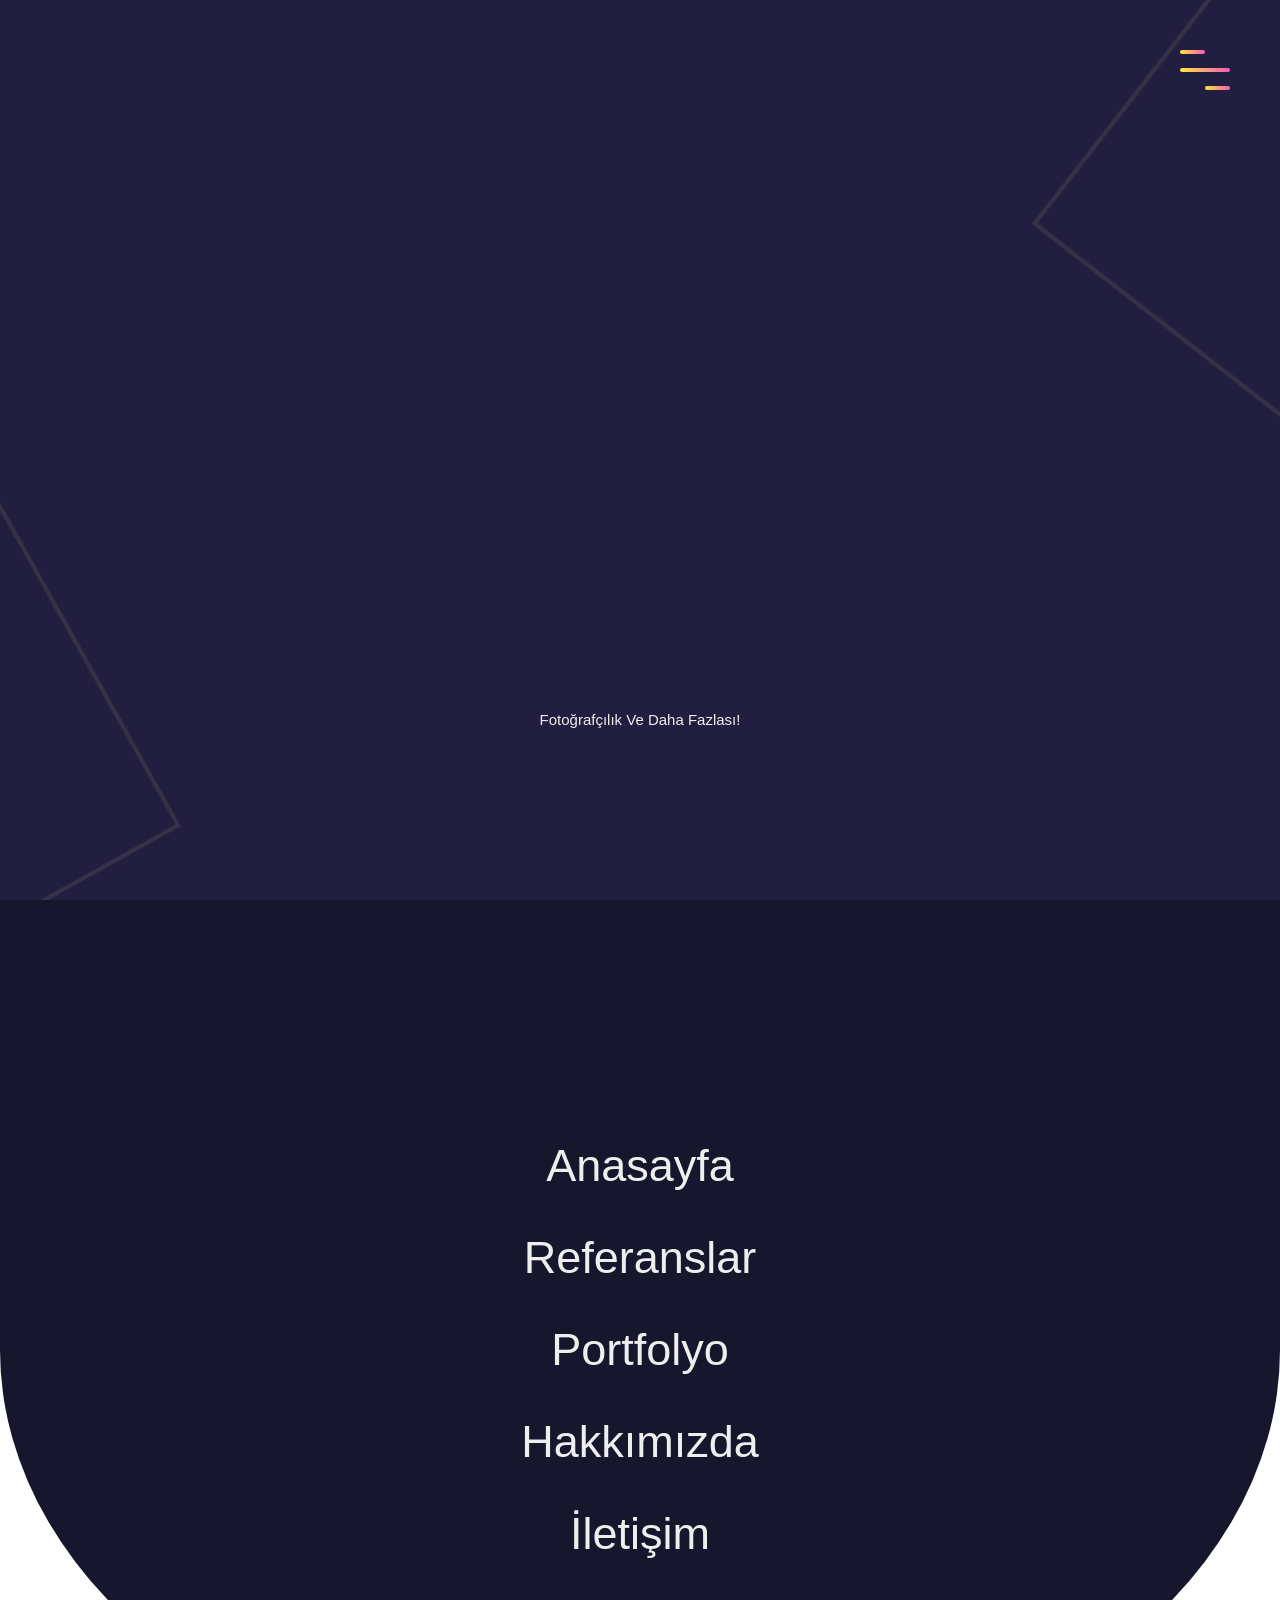
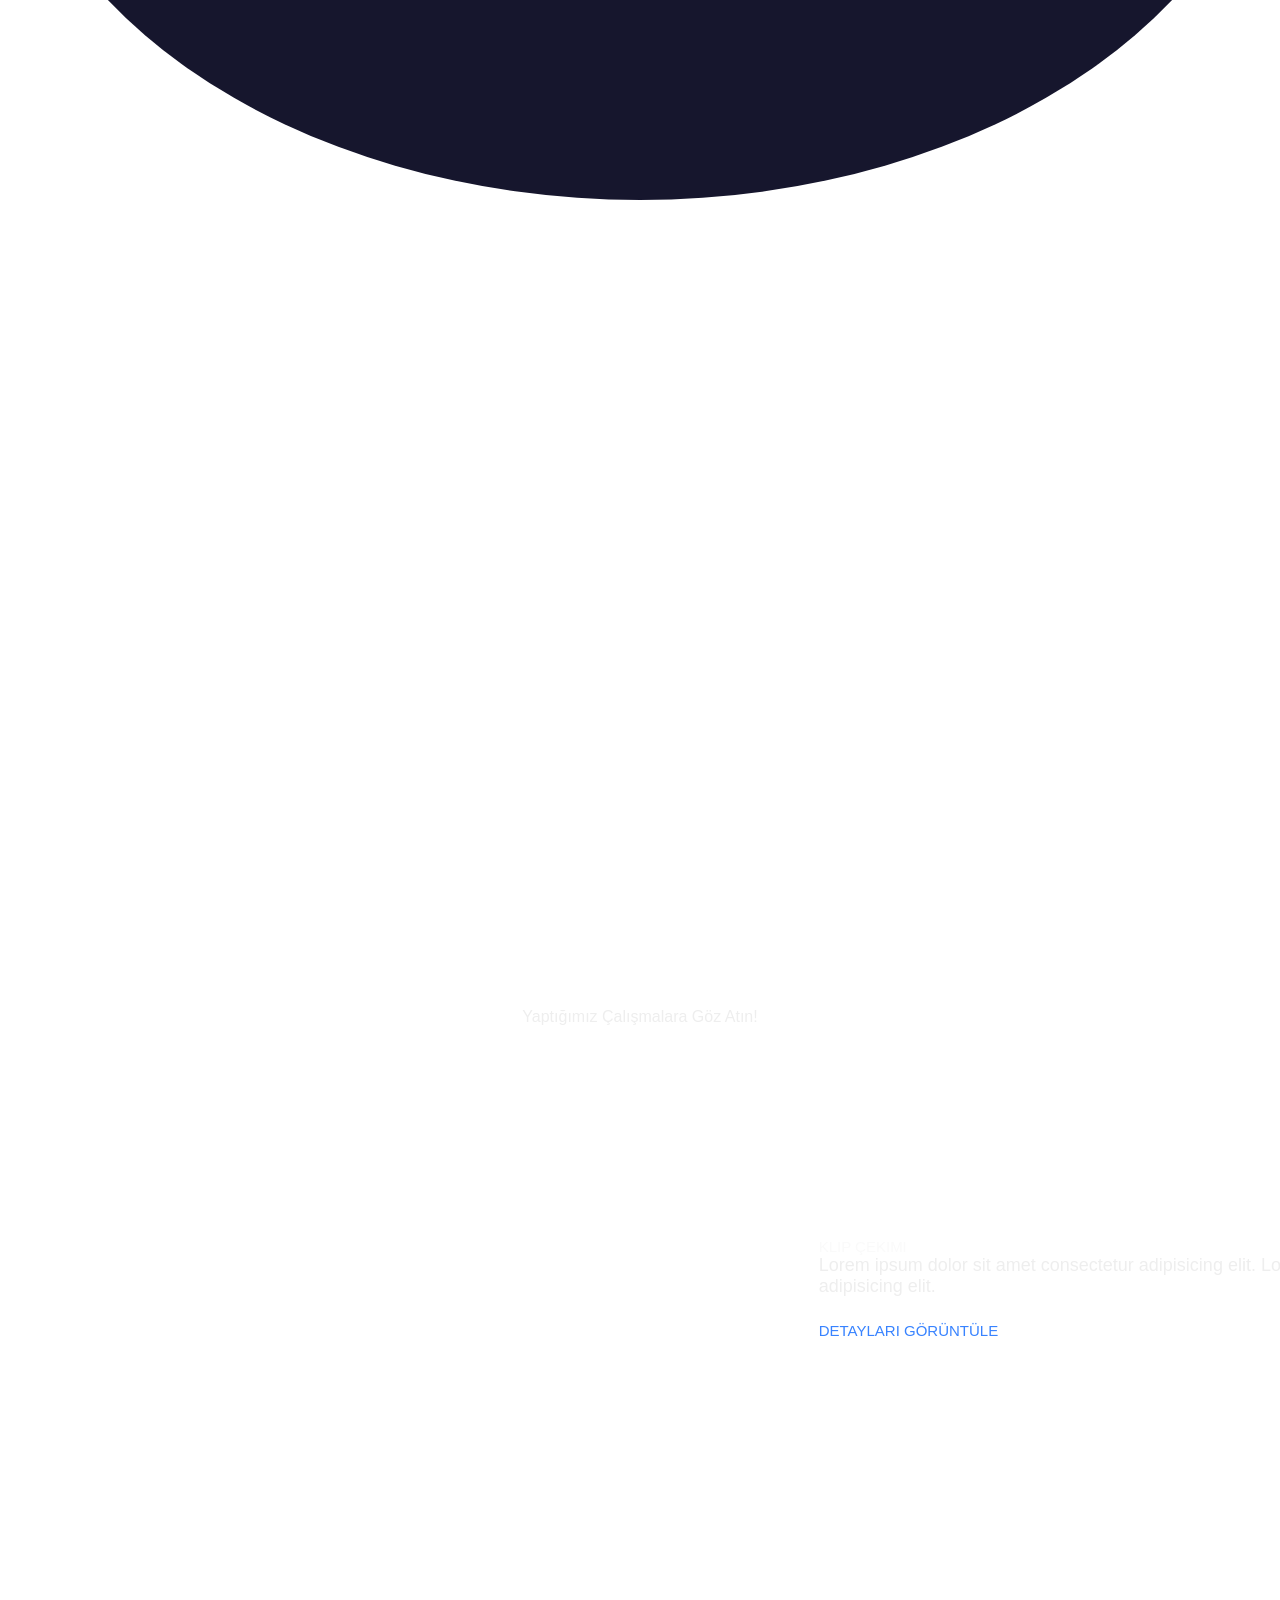
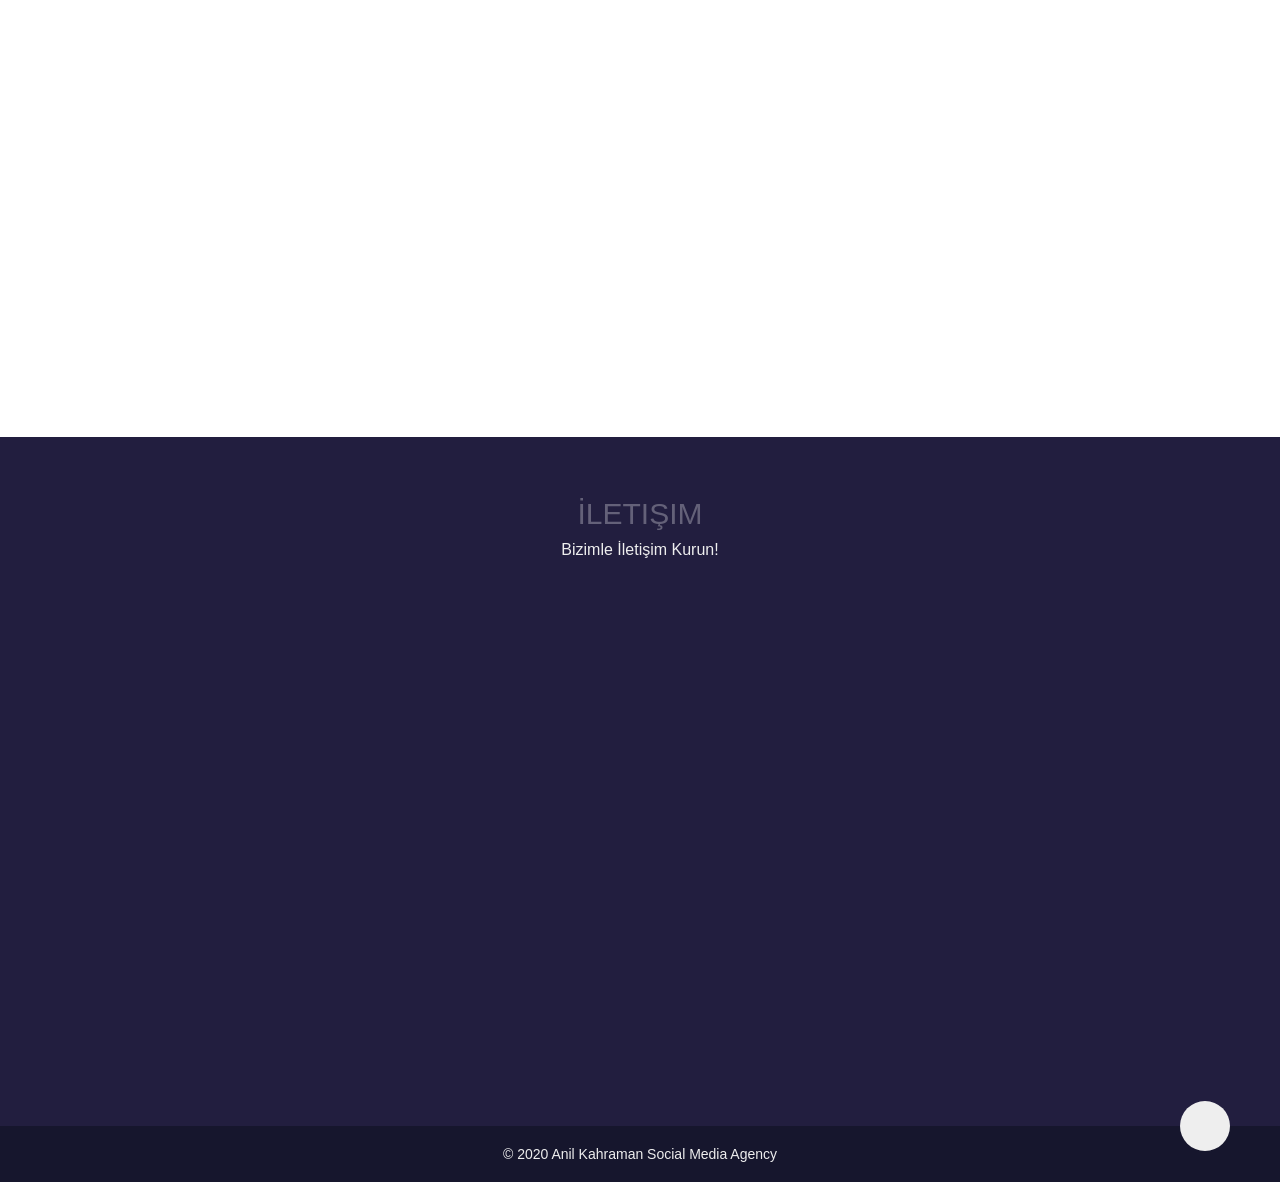
<file: index.html>
<!DOCTYPE html>
<html lang="en">
<head>
    <meta charset="UTF-8">
    <meta name="viewport" content="width=device-width, initial-scale=1">
    <title>Anil Kahraman Socialmedia Agency</title>
    <link rel="stylesheet" href="https://unpkg.com/aos@next/dist/aos.css" />
    <link rel="stylesheet" href="https://use.fontawesome.com/releases/v5.7.2/css/all.css" integrity="sha384-fnmOCqbTlWIlj8LyTjo7mOUStjsKC4pOpQbqyi7RrhN7udi9RwhKkMHpvLbHG9Sr" crossorigin="anonymous">
    <link rel="stylesheet" href="main.css">
</head>
<body>
    <header>
        <div class="menu-toggler">
            <div class="bar half start"></div>
            <div class="bar"></div>
            <div class="bar half end"></div>
        </div>
        <nav class="top-nav">
            <ul class="nav-list">
                <li>
                    <a href="index.html" class="nav-link">Anasayfa</a>   
                         </li>
            <li>
                    <a href="index.html" class="nav-link">Referanslar</a>   
                       </li>
            <li>
                        <a href="index.html" class="nav-link">Portfolyo</a>   
                           </li>
            <li>
                            <a href="index.html" class="nav-link">Hakkımızda</a>   
                               </li>
            <li>
                                <a href="index.html" class="nav-link">İletişim</a>   
                                   </li>
                        


            </ul>
        </nav>
        <div class="landing-text">
            <h1>Anil Kahraman Social Media Agency</h1>
            <h6>Fotoğrafçılık Ve Daha Fazlası!</h6>
        
        </div>


    </header>
    <section class="about" id="hakimizda">
        <div class="container">
            <div class="profile-img " data-aos="fade-right" data-aos-delay="300">
                <img src="images/profile.jpeg" alt="">
            </div>
       <div class="about-details"data-aos="fade-left" data-aos-delay="600">
        <div class="about-heading">
            <h1>Hakkımızda</h1>
            <h6>Biz Kimiz?</h6>
        </div>
        <p>
            Lorem ipsum dolor sit amet consectetur adipisicing elit. 
            Aliquid quam quaerat eius natus numquam saepe, illo dolor possimus accusamus consequuntur 
            distinctio alias ducimus mollitia perspiciatis? 
            Accusamus iure eligendi inventore molestias?</p>

            <div class="social-media">
                <ul class="nav-list">
                    <li>
                        <a href="#" class="icon-link">
                            <i class="fab fa-facebook"></i>
                        </a>
                    </li>
                    <li>
                     <a href="#" class="icon-link">
                         <i class="fab fa-twitter"></i>
                     </a>
                 </li>
                 <li>
                     <a href="#" class="icon-link">
                         <i class="fab fa-instagram"></i>
                     </a>
                 </li>
                 <li>
                     <a href="#" class="icon-link">
                         <i class="fab fa-youtube"></i>
                     </a>
                 </li>
                 <li>
                     <a href="#" class="icon-link">
                         <i class="fab fa-whatsapp"></i>
                     </a>
                 </li>
                </ul>
            </div>
       </div>
     
      


    
    </section>
    <section class="services" id="services">
        <div class="container">
            <div class="section-heading">
                <h1>Hizmetlerimiz</h1>
                <h6>Biz Neler Yapıyoruz?</h6>
            </div>
                <div class="my-skills">
                    <div class="skill" data-aos="fade-in" data-aos-delay="225">
                        <div class="icon-container">
                            <i class="fas fa-layer-group"></i>
                        </div>
                        <h1>Web Tasarım</h1>
                    <p> Lorem ipsum dolor sit amet consectetur adipisicing elit.
                        Lorem ipsum dolor sit amet consectetur adipisicing elit.  </p>
                    </div>
                    <div class="skill" data-aos="fade-in" data-aos-delay="450">
                        <div class="icon-container">
                            <i class="fas fa-camera"></i>
                        </div>
                        <h1>Fotoğrafçılık</h1>
                    <p> Lorem ipsum dolor sit amet consectetur adipisicing elit.
                        Lorem ipsum dolor sit amet consectetur adipisicing elit.  </p>
                    </div>
                    <div class="skill" data-aos="fade-in" data-aos-delay="675">
                        <div class="icon-container">
                            <i class="fas fa-crop-alt"></i>
                        </div>
                        <h1>Grafik Tasarım</h1>
                    <p> Lorem ipsum dolor sit amet consectetur adipisicing elit.
                        Lorem ipsum dolor sit amet consectetur adipisicing elit.  </p>
                    </div>
                    <div class="skill" data-aos="fade-in" data-aos-delay="900">
                        <div class="icon-container">
                            <i class="fas fa-video"></i>
                        </div>
                        <h1>Klip Çekimleri</h1>
                    <p> Lorem ipsum dolor sit amet consectetur adipisicing elit.
                        Lorem ipsum dolor sit amet consectetur adipisicing elit.  </p>
                    </div>
                </div>
        </div>
    </section>
<section class="portfolio" id="portfolio">
<div class="container">
    <div class="section-heading">
        <h1>Portfolyo</h1>
        <h6>Yaptığımız Çalışmalara Göz Atın!</h6>
    </div>
    <div class="portfolio-item">
        <div class="portfolio-img has-margin-right" data-aos="fade-right" data-aos-delay="300">
            <img src="images/portitem1.jpeg" alt="">
        </div> 
        <div class="portfolio-description" data-aos="fade-left" data-aos-delay="600">
            <h6>Web Tasarımı</h6>
            <p>Lorem ipsum dolor sit amet consectetur adipisicing elit.
                Lorem ipsum dolor sit amet consectetur adipisicing elit.</p>
                <a href="#" class="cta">Detayları Görüntüle</a>
        </div>
        <div class="portfolio-item">
            <div class="portfolio-img" data-aos="fade-right" data-aos-delay="900">
                <img src="images/portitem2.jpeg" alt="">
            </div> 
            <div class="portfolio-description has-margin-right" data-aos="fade-left" data-aos-delay="1200">
                <h6>Fotoğrafçılık</h6>
                
                <p>Lorem ipsum dolor sit amet consectetur adipisicing elit.
                    Lorem ipsum dolor sit amet consectetur adipisicing elit.</p>
                    <a href="#" class="cta">Detayları Görüntüle</a>
            </div>
            <div class="portfolio-item">
                <div class="portfolio-img has-margin-right" data-aos="fade-right" data-aos-delay="1500">
                    <img src="images/portitem1.jpeg" alt="">
                </div> 
                <div class="portfolio-description" data-aos="fade-left" data-aos-delay="1800">
                    <h6>Grafik Tasarım</h6>
                    
                    <p>Lorem ipsum dolor sit amet consectetur adipisicing elit.
                        Lorem ipsum dolor sit amet consectetur adipisicing elit.</p>
                        <a href="#" class="cta">Detayları Görüntüle</a>
                </div>
                <div class="portfolio-item">
                    <div class="portfolio-img" data-aos="fade-right" data-aos-delay="2100">
                        <img src="images/portitem2.jpeg" alt="" data-aos="fade-left" data-aos-delay="2400">
                    </div> 
                    <div class="portfolio-description has-margin-right">
                        <h6>Klip Çekimi</h6>
                        
                        <p>Lorem ipsum dolor sit amet consectetur adipisicing elit.
                            Lorem ipsum dolor sit amet consectetur adipisicing elit.</p>
                            <a href="#" class="cta">Detayları Görüntüle</a>
                    </div>
    </div>

</div>


</section>

    <section class="experience" id="experience">


        <div class="timeline" data-aos="fade-down" data-aos-delay="300">
            <ul>
                <li class="date" data-date:="2020 ">
                    <h1>İnFest</h1>
                    <p>Lorem ipsum dolor sit amet consectetur adipisicing elit.
                        Lorem ipsum dolor sit amet consectetur adipisicing elit.</p>
                </li>
               
                <li class="date" data-date:="2018 - 2019">
                    <h1>İnFest</h1>
                    <p>Lorem ipsum dolor sit amet consectetur adipisicing elit.
                        Lorem ipsum dolor sit amet consectetur adipisicing elit.</p>
                </li>

                <li class="date" data-date:="2017 - 2018">
                    <h1>Bursa Kuaförler Odası</h1>
                    <p>Lorem ipsum dolor sit amet consectetur adipisicing elit.
                        Lorem ipsum dolor sit amet consectetur adipisicing elit.</p>
                </li>
               
            </ul>
        </div>
    </div>



</section>





<section class="contact" id="contact">
    <div class="container">
        <div class="section-heading">
            <h1>İletişim</h1>
            <h6>Bizimle İletişim Kurun!</h6>


        </div>
        <form action=""  data-aos="fade-up" data-aos-delay="300">
            <label for="isim">İsiminiz Ve Soyisimiz:</label>
            <input type="text" id="isim" name="name" placeholder="Lütfen İsiminizi Ve Soyisminizi Giriniz." required>

            <label for="mail">Mail Adresiniz:</label>
            <input type="email" id="mail" name="email " placeholder="Lütfen Mail Adresinizi  Giriniz." required>

            <label for="service">Hangi Konuda Yardım Almak İstiyorsunuz?</label>
            <select name="services" id="services">
                <option value="">Web Tasarımı</option>
                <option value="">Fotoğrafçılık</option>
                <option value="">Grafik Tasarım</option>
                <option value="">Klip Çekimi</option>
                <option value="">Diğer Konular</option>
            </select>
            <label for="subject">Mesajınız:</label>
            <textarea name="subject" id="subject" cols="10" rows="10"></textarea>
            <input type="submit" value="Gönder">
        </form>
        </div>

    </section>
<footer class="copyright">
    <div class="up" id="up">
        <i class="fas fa chevron-up"></i>
    </div>
    <p>&copy; 2020 Anil Kahraman Social Media Agency</p>
</footer>

    <script src="https://ajax.googleapis.com/ajax/libs/jquery/3.3.1/jquery.min.js"></script>
    <script src="https://unpkg.com/aos@next/dist/aos.js"></script>
    <script src="main.js"></script>
</body>
</html>
</file>
<file: main.css>
/*Start global*/
*{
    margin: 0;
    padding: 0;
    box-sizing: 0;
}
html{
    font-size: 10px;
    font-family: 'Roboto' , sans-serif;
    color: #eee;

}


section{
    padding: 6rem;

}




body{
    width: 100%;
    height: 100%;
    background: url("images/sitebg.jpg") no-repeat center fixed;
    background-size: cover;

}
a{
        text-decoration: none;
        color: #eee;

}

p{
    font-size: 1.8rem;
    font-weight: 300;

}

img{
    width: 100%;
     
}

/*End global*/

/*Start reusable*/
.container{
    width: 90%;
    max-width: 120rem;
    height: 100%;
    margin: 0 auto;
    position: relative;
}
.section-heading{
    text-align: center;
    margin-bottom: 10rem;

}

.section-heading h1{
    font-size: 3.5rem;
    color: rgba(255, 255, 255, .3);
    text-transform: uppercase;
    font-weight: 300;
    position: relative;
    margin-bottom: 1rem;
}

.section-heading h1::before,
.section-heading h1::after{
    content: '';
    position: absolute;
    bottom: -.5rem;
    left: 50%;
    transform: translateX(-50%);
    background-color: rgba(255, 255, 255, 0,75);
}

.section-heading h1::before{
    width: 10rem;
    height: 3px;
    border-radius: .8rem;

}

.section-heading h1::after{
    width: 1.5rem;
    height: 1.5rem;
    border-radius: 100%;
    bottom: -1rem;


}

.section-heading h6{
    font-size: 1.6rem;
   font-weight: 300;
   

}



.has-margin-right{
    margin-right:  5rem ;
}



/*End reusable*/

/*Start header*/

header{
    width: 100%;
    height: 100vh;

}

.top-nav{
    width: 100%;
    height: 100vh;
    position: fixed;
     top: 100% ;
    background-color: #16162d ;
    border-bottom-right-radius: 100%;
    border-bottom-left-radius: 100%;
    transition: all 650ms cubic-bezier(1,0,0,1);
}
.nav-list{
    list-style: none;
    width: 100%;
    height: 100%;
    display: flex;
    justify-content: center;
    align-items: center;

}

li{
    margin: 0 2rem;

}

.nav-link{
    font-family: 'The Historia Demo' , sans-serif;
    padding: 1rem;

}
.nav-link:hover,
.nav-link:focus{

    background: linear-gradient(to top #ffe838 , #fd57be);
    -webkit-background-clip: text;
    -webkit-text-fill-color: transparent;
}

.nav-link.open{
    top: 0;
    border-radius: initial;
}
.menu-toggler{
    position: absolute;
    top: 5rem;
    right: 5rem;
    width: 5rem;
    height: 4rem;
    display: flex;
    flex-direction: column;
    justify-content: space-between;
    cursor: pointer;
    z-index: 1500;
    transition: transform 650ms ease-in-out;
}
.menu-toggler.open{
    transition: rotate (-45deg);

}

.bar{
     background: linear-gradient(to right, #ffe838 , #fd57bf);
     width: 100%;
     height: 4px;
     border-radius: .8rem;

}

.bar.half{
    width: 50%;
}
.bar.start{
    transform-origin: right;
    transition: transform 650ms cubic-bezier(0.54, -0.81, 0.57, 0.57);
}
.open .bar.start{
    transform: rotate(-450deg) translateX(.8rem);

}
.bar.end{
    align-self: flex-end;
    transform-origin: left;
    transition: transform 650ms cubic-bezier(0.54, -0.81, 0.57, 0.57)
}

.open .bar.end{
    transform: rotate(-450deg) translateX(-.8rem);
    
}
.landing-text{
        position: absolute;
        top: 50%;
        left: 50%;
        transform: translate(-50%, -50%);
        width: 100%;
        text-align: center;
        z-index: 1;

}

.landing-text h1{
    font-size: 20rem;
    font-family: 'The Historia Demo', sans-serif;
    background: linear-gradient(to top #ffe838 , #fd57be);
    -webkit-background-clip: text;
    -webkit-text-fill-color: transparent;
    padding: 1rem;
    user-select: none;

}

.landing-text h6{
    font-size: 2rem;
    font-weight: 300;


}
/*End header*/

/*Start about*/

.about .container{
    display: flex;
    align-items: center;
    justify-content: center;

}


.about-heading{
    text-align: center;
    text-transform: uppercase;
    line-height: 0;
    margin-bottom: 6rem;

}
.about-heading h1 {
    font-size: 10rem;
    opacity: .3;

}

.about-heading h6{
    font-size: 2rem;
    font-weight: 300;


}

.profile-img{
    flex: 1;
    margin-right: 5rem;

}

.about-detials{
    flex: 1;

}



.social-media{
    margin-top: 5rem;

}

.social-media i{
    font-size: 5rem;
    transition: color 650ms;
}


.fa-facebook:hover{
    color: #4267b2;

}
.fa-twitter:hover{
    color: #38a1f3;
    
}
.fa-instagram:hover{
    color: #9209ee;
    
}

.fa-youtube:hover{
    color: #ff0000;
    
}
.fa-whatsapp:hover{
    color: #00ff80;
    
}
/*End about*/

/*Start services*/

.my-skills{
    margin-top: 10rem;
    display: grid;
    grid-template-columns: repeat(auto-fit, minmax(25rem, 1fr));
    grid-gap: 2.5rem;
    text-align: center;



}

.skill{
    display: flex;
    flex-direction: column;
    justify-content: center;
    align-items: center;
    padding: 2rem;

}

.skill h1{
    text-transform: uppercase;
    letter-spacing: 2px;
    margin: 2rem -2px 2rem  0;


}

.icon-container{
    width: 10rem;
    height: 10rem;
    border: 3px solid #ffe838;
    background-color: #fd57bf;
    margin-bottom: 2rem;
    display: flex;
    transform: rotate(45deg)
}
.icon-container i{
    color: #ffe838;
    font-size: 5rem;
    margin: auto;
    transform: rotate(-45deg);

}



/*End services*/

/*Start portfolio*/

.portfolio-item{
    display: flex;
    align-items: center;
    justify-content: center;
    margin-bottom: 5rem;

}

.portfolio-item:last-child{
    margin-bottom: 0;

}

.portfolio-img{
    width: 50rem;
    flex: 1;




}




.portfolio-description{
    

}


.portfolio-description h6{
    font-size: 1.5rem;
    text-transform: uppercase;

    font-weight: 300;
    opacity: 0.3;

}

.portfolio-description h1{
    font-size: 3rem;
    font-weight: 300;
    margin: 1rem 0;


}

.portfolio-description .cta{
    display: inline-block;
    margin-top: 2.5rem;
    font-size: 1.5rem;
    text-transform: uppercase;
    color: #3883ff;
    transition: color 650ms;


}

.portfolio-description .cta:hover{
    color: #2f67cd;

}
/*End services*/

/*Start timeline*/
    .timeline ul{
        border-left: 4px solid #ffe838;
        border-radius: .8rem;
        background-color: rgba(0, 0, 0, 0.5);
        margin: 0 auto;
        position: relative;
        padding: 5rem;
        list-style: none;
        text-align: left;
        width: 70%;

    }




    .timeline h1{
        font-size: 2rem;
        text-transform: uppercase;
        font-weight: 300;
        margin-bottom: 1rem;
        opacity: 0.3;
    }


.timeline .date{
    border-bottom: 1px solid rgba(255, 255, 255, 0.1) ;
    margin-bottom: 1rem;
    padding-bottom: 1rem;
    position: relative;

}

.timeline .date:last-of-type{
    padding-bottom: 0;
    margin-bottom: 0;
    border: none;

}


.timeline .date::before , .timeline .date::after{
    position: absolute;
    display: block;
    top: 50%;
    transform: translateY(-50%);

}


.timeline .date::before{
    content: attr(data-date );
    left: -21rem;
    text-align: right;
    min-width: 12rem;
    font-size: 1.5rem;

    

}


.timeline .date::after{
    content: '';
    box-shadow: 0 0 0 4px #fd57bf;
    border-radius: 100%;
    left: -8rem;
    height: 1.5rem;
    width: 1.5rem;
    background-color: #313534;

}

/*End timeline*/

/*Start contact*/
.contact{
    background-color: #221e3f;

}

form{
    width: 70%;
    margin: 0 auto;

}

form label{
    font-size: 1.5rem;

}

input , select , textarea{
    width: 100%;
    padding: 1rem;
    margin-bottom: 5px;
    border: none;
    outline-color: #fd57bf;

}
input[type="submit" ]{
    width: initial;
    background-color: #fd57bf;
    color: #eee;
    padding: 1rem 2rem;
    border: none;
    border-radius: .8rem;
    cursor: pointer;
    transition: background-color 650ms;


}


input[type="submit" ]:hover{
    color: #221e3f;
    background-color: #ffe838;

}

/*End contact*/

/*Start footer*/

.copyright{
    width: 100%;
    text-align: center;
    background-color: #16162d;
    padding: 2rem 0;
    position: relative;


}


.up{
    position: absolute;
    width: 5rem;
    height: 5rem;
    background-color: #eee;
    top: -2.5rem;
    right: 5rem;
    border-radius: 100%;
    display: flex;
    animation: pulse 2s infinite;





}

.up i{
    color: #16162d;
    font-size: 2rem;
    margin: auto ;

}

.copyright p {
    font-size: 1.4rem;
    
}
/*End footer*/

/*Start animations*/
@keyframes pulse{
    0%{
        box-shadow: 0 0 0 0 rgba(253, 87, 191, 0.99);
    }
    70%{
        box-shadow: 0 0 0 2rem rgba(253, 87, 191, 0);
    }
    100%{
        box-shadow: 0 0 0 0 rgba(253, 87, 191, 0);
    }




}
/*End animations*/

/*Start media queries*/
@media screen and(max-width: 768px){
    body{
        background: url("images/sitebg2.jpg") no-repeat center fixed;
        background-size: cover;
    
    }
}
    .landing-text h1{
        font-size: 15rem;

    }

    .landing-text h6{
        font-size: 1.5rem;

    }

    .nav-list{
        flex-direction: column;

    }


    li{
        margin: 2rem 0;


    } 
    .nav-link{
        font-size: 4.5rem;

    }

    .about-heading h1{
        font-size: 8rem;

    }

    .section-heading h1 {
        font-size: 3rem;

    }


    .about-detials .nav-list{
        flex-direction: initial;
    }
    
    .about-detials li{
        margin: 0 2rem;

    }

    .icon-container{
        width: 7rem;
        height: 7rem;

    }

    .icon-container i {
        font-size: 4rem;

    }

    .timeline ul{
        margin: 0 0 0 auto;

    }


    .timeline .data:before{
        left: -20rem;

    }

    .timeline .data:after{
        left: -5.9rem;

    }


    @media screen and (max-width: 600px){
        .menu-toggler{
            top: 2rem;
            right: 2rem;

        }
        .landing-text h1{
            font-size: 8rem;

        }

        .landing-text h6{
            font-size: 1.4rem;

        }

        .nav-link{
            font-size: 3.5rem;

        }

        .about .container {
            flex-direction: column;

        }

        .profile-img{
            margin: 0 0 7rem 0;

        }

        .portfolio-item{
            flex-direction: column;
        }

        .portfolio-img{
            margin: 0 0 2rem 0;
            order: 1;
        }

        .portfolio-description{
            margin: 0 ;
            order: 2;
        }
    .timeline p{
        font-size: 1.6rem;
    }

    .timeline .date::before{
        font-size: 1.4rem;

    }
    form{
        width:100%;

    }

    .up{
        right: 2rem;
    }
    
        

    }

/*End media queries*/
</file>
